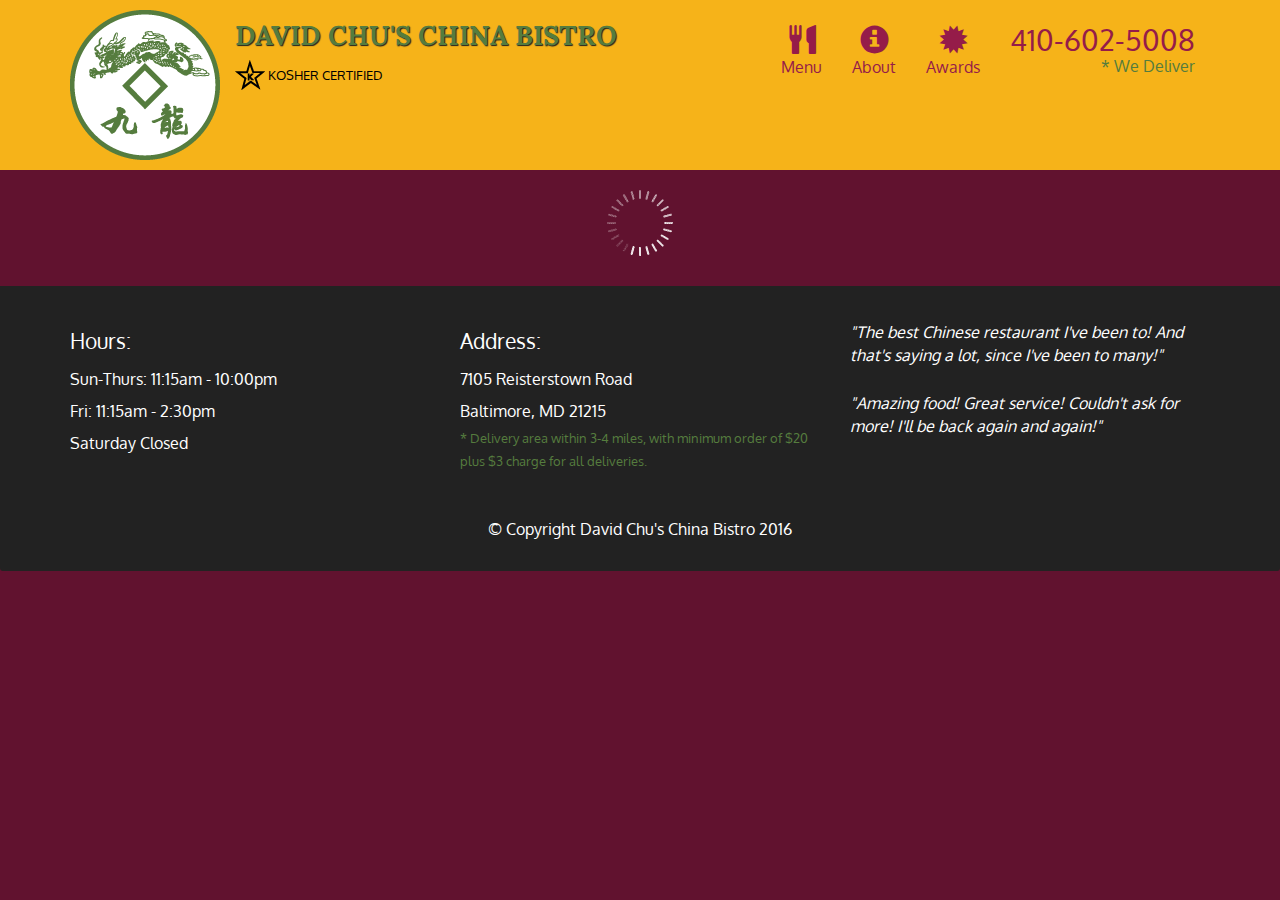
<file: index.html>
<!doctype html>
<html lang="en">
  <head>
    <meta charset="utf-8">
    <meta http-equiv="X-UA-Compatible" content="IE=edge">
    <meta name="viewport" content="width=device-width, initial-scale=1">
    <title>David Chu's China Bistro</title>
    <link rel="stylesheet" href="https://stackpath.bootstrapcdn.com/font-awesome/4.7.0/css/font-awesome.min.css">
    <link rel="stylesheet" href="css/bootstrap.min.css">
    <link rel="stylesheet" href="css/styles.css">
    <link href='https://fonts.googleapis.com/css?family=Oxygen:400,300,700' rel='stylesheet' type='text/css'>
    <link href='https://fonts.googleapis.com/css?family=Lora' rel='stylesheet' type='text/css'>
  </head>
<body>
  <header>
    <nav id="header-nav" class="navbar navbar-default">
      <div class="container">
        <div class="navbar-header">
          <a href="index.html" class="pull-left visible-md visible-lg">
            <div id="logo-img" alt="Logo image"></div>
          </a>

          <div class="navbar-brand">
            <a href="index.html"><h1>David Chu's China Bistro</h1></a>
            <p>
              <img src="images/star-k-logo.png" alt="Kosher certification">
              <span>Kosher Certified</span>
            </p>
          </div>

          <button id="navbarToggle" type="button" class="navbar-toggle collapsed" data-toggle="collapse" data-target="#collapsable-nav" aria-expanded="false">
            <span class="sr-only">Toggle navigation</span>
            <span class="icon-bar"></span>
            <span class="icon-bar"></span>
            <span class="icon-bar"></span>
          </button>
        </div>
        
        <div id="collapsable-nav" class="collapse navbar-collapse">
           <ul id="nav-list" class="nav navbar-nav navbar-right">
            <li id="navHomeButton" class="visible-xs active">
              <a href="index.html">
                <span class="glyphicon glyphicon-home"></span> Home</a>
            </li>
            <li id="navMenuButton">
              <a href="#" onclick="$dc.loadMenuCategories();">
                <span class="glyphicon glyphicon-cutlery"></span><br class="hidden-xs"> Menu</a>
            </li>
            <li>
              <a href="#" onclick="$dc.loadAboutRatings();">
                <span class="glyphicon glyphicon-info-sign"></span><br class="hidden-xs"> About</a>
            </li>
            <li>
              <a href="#">
                <span class="glyphicon glyphicon-certificate"></span><br class="hidden-xs"> Awards</a>
            </li>
            <li id="phone" class="hidden-xs">
              <a href="tel:410-602-5008">
                <span>410-602-5008</span></a><div>* We Deliver</div>
            </li>
          </ul><!-- #nav-list -->
        </div><!-- .collapse .navbar-collapse -->
      </div><!-- .container -->
    </nav><!-- #header-nav -->
  </header>

  <div id="call-btn" class="visible-xs">
    <a class="btn" href="tel:410-602-5008">
    <span class="glyphicon glyphicon-earphone"></span>
    410-602-5008
    </a>
  </div>
  <div id="xs-deliver" class="text-center visible-xs">* We Deliver</div>

  <div id="main-content" class="container"></div>

  <footer class="panel-footer">
    <div class="container">
      <div class="row">
        <section id="hours" class="col-sm-4">
          <span>Hours:</span><br>
          Sun-Thurs: 11:15am - 10:00pm<br>
          Fri: 11:15am - 2:30pm<br>
          Saturday Closed
          <hr class="visible-xs">
        </section>
        <section id="address" class="col-sm-4">
          <span>Address:</span><br>
          7105 Reisterstown Road<br>
          Baltimore, MD 21215
          <p>* Delivery area within 3-4 miles, with minimum order of $20 plus $3 charge for all deliveries.</p>
          <hr class="visible-xs">
        </section>
        <section id="testimonials" class="col-sm-4">
          <p>"The best Chinese restaurant I've been to! And that's saying a lot, since I've been to many!"</p>
          <p>"Amazing food! Great service! Couldn't ask for more! I'll be back again and again!"</p>
        </section>
      </div>
      <div class="text-center">&copy; Copyright David Chu's China Bistro 2016</div>
    </div>
  </footer>

  <!-- jQuery (Bootstrap JS plugins depend on it) -->
  <script src="js/jquery-2.1.4.min.js"></script>
  <script src="js/bootstrap.min.js"></script>
  <script src="js/ajax-utils.js"></script>
  <script src="js/script.js"></script>
</body>
</html>
</file>
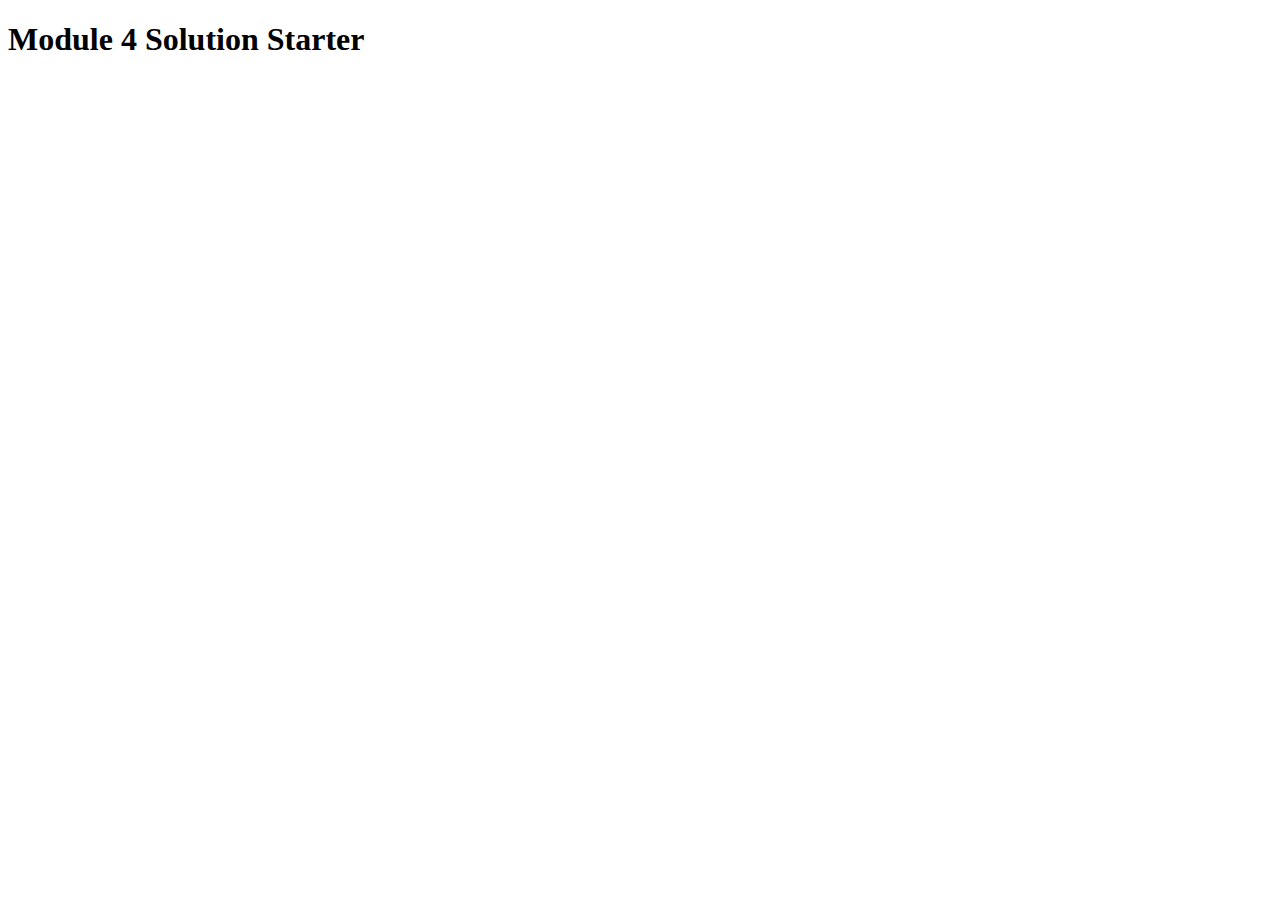
<file: module4-solution/index.html>
<!DOCTYPE html>
<html>
<head>
  <meta charset="utf-8">
  <title>Module 4 Solution Starter</title>
  <script src="SpeakHello.js"></script>
  <script src="SpeakGoodBye.js"></script>
  <script src="script.js"></script>
</head>
<body>
  <h1>Module 4 Solution Starter</h1>
</body>
</html>
</file>
<file: css/styles.css>
body {
  font-size: 16px;
  color: #fff;
  background-color: #61122f;
  font-family: 'Oxygen', sans-serif;
}

/** HEADER **/
#header-nav {
  background-color: #f6b319;
  border-radius: 0;
  border: 0;
}

#logo-img {
  background: url('../images/restaurant-logo_large.png') no-repeat;
  width: 150px;
  height: 150px;
  margin: 10px 15px 10px 0;
}

.navbar-brand {
  padding-top: 25px;
}
.navbar-brand h1 { /* Restaurant name */
  font-family: 'Lora', serif;
  color: #557c3e;
  font-size: 1.5em;
  text-transform: uppercase;
  font-weight: bold;
  text-shadow: 1px 1px 1px #222;
  margin-top: 0;
  margin-bottom: 0;
  line-height: .75;
}
.navbar-brand a:hover, .navbar-brand a:focus {
  text-decoration: none;
}
.navbar-brand p { /* Kosher cert */
  color: #000;
  text-transform: uppercase;
  font-size: .7em;
  margin-top: 15px;
}
.navbar-brand p span { /* Star-K */
  vertical-align: middle;
}

#nav-list {
  margin-top: 10px;
}
#nav-list a {
  color: #951C49;
  text-align: center;
}
#nav-list a:hover {
  background: #E7E7E7;
}
#nav-list a span {
  font-size: 1.8em;
}

#phone {
  margin-top: 5px;
}
#phone a { /* Phone number */
  text-align: right;
  padding-bottom: 0;
}
#phone div { /* We Deliver */
  color: #557c3e;
  text-align: right;
  padding-right: 15px;
}

.navbar-header button.navbar-toggle, .navbar-header .icon-bar {
  border: 1px solid #61122f;
}
.navbar-header button.navbar-toggle {
  clear: both;
  margin-top: -30px;
}
/* END HEADER */

/* FOOTER */
.panel-footer {
  margin-top: 30px;
  padding-top: 35px;
  padding-bottom: 30px;
  background-color: #222;
  border-top: 0;
}
.panel-footer div.row {
  margin-bottom: 35px;
}
#hours, #address {
  line-height: 2;
}
#hours > span, #address > span {
  font-size: 1.3em;
}
#address p {
  color: #557c3e;
  font-size: .8em;
  line-height: 1.8;
}
#testimonials {
  font-style: italic;
}
#testimonials p:nth-child(2) {
  margin-top: 25px;
}
/* END FOOTER */



/* HOME PAGE */
.container .jumbotron {
  box-shadow: 0 0 50px #3F0C1F;
  border: 2px solid #3F0C1F;
}

#menu-tile, #specials-tile, #map-tile {
  height: 250px;
  width: 100%;
  margin-bottom: 15px;
  position: relative;
  border: 2px solid #3F0C1F;
  overflow: hidden;
}
#menu-tile:hover, #specials-tile:hover, #map-tile:hover {
  box-shadow: 0 1px 5px 1px #cccccc;
}
#menu-tile {
  background: url('../images/menu-tile.jpg') no-repeat;
  background-position: center;
}
#specials-tile {
  background: url('../images/specials-tile.jpg') no-repeat;
  background-position: center;
}
#menu-tile span, #specials-tile span, #map-tile span {
  position: absolute;
  bottom: 0;
  right: 0;
  width: 100%;
  text-align: center;
  font-size: 1.6em;
  text-transform: uppercase;
  background-color: #000;
  color: #fff;
  opacity: .8;
}
/* END HOME PAGE */

/* MENU CATEGORIES PAGE */
.category-tile { 
  position: relative;
  border: 2px solid #3F0C1F;
  overflow: hidden;
  width: 200px;
  height: 200px;
  margin: 0 auto 15px;
}
.category-tile span {
  position: absolute;
  bottom: 0;
  right: 0;
  width: 100%;
  text-align: center;
  font-size: 1.2em;
  text-transform: uppercase;
  background-color: #000;
  color: #fff;
  opacity: .8;
}
.category-tile:hover {
  box-shadow: 0 1px 5px 1px #cccccc;
}

#menu-categories-title + div {
  margin-bottom: 50px;
}
/* END MENU CATEGORIES PAGE */

/* SINGLE CATEGORY PAGE */
.menu-item-tile {
  margin-bottom: 25px;
}
.menu-item-tile hr {
  width: 80%;
}
.menu-item-tile .menu-item-price {
  font-size: 1.1em;
  text-align: right;
  margin-top: -15px;
  margin-right: -15px;
}
.menu-item-tile .menu-item-price span {
  font-size: .6em;
}
.menu-item-photo {
  position: relative;
  border: 2px solid #3F0C1F; 
  overflow: hidden;
  padding: 0;
  margin-right: -15px;
  margin-left: auto;
  margin-bottom: 20px;
  max-width: 250px;
}
.menu-item-photo div {
  position: absolute;
  bottom: 0;
  right: 0;
  width: 80px;
  background-color: #557c3e;
  text-align: center;
}
.menu-item-description {
  padding-right: 30px;
}
h3.menu-item-title {
  margin: 0 0 10px;
}
.menu-item-details {
  font-size: .9em;
  font-style: italic;
}
/* END SINGLE CATEGORY PAGE */


/********** Large devices only **********/
@media (min-width: 1200px) {
  .container .jumbotron {
    background: url('../images/jumbotron_1200.jpg') no-repeat;
    height: 675px;
  }
}

/********** Medium devices only **********/
@media (min-width: 992px) and (max-width: 1199px) {
  /* Header */
  #logo-img {
    background: url('../images/restaurant-logo_medium.png') no-repeat;
    width: 100px;
    height: 100px;
    margin: 5px 5px 5px 0;
  }
  /* End Header */

  /* Home Page */
  .container .jumbotron {
    background: url('../images/jumbotron_992.jpg') no-repeat;
    height: 558px;
  }
  /* End Home Page */
}

/********** Small devices only **********/
@media (min-width: 768px) and (max-width: 991px) {
  /* Home Page */
  .container .jumbotron {
    background: url('../images/jumbotron_768.jpg') no-repeat;
    height: 432px;
  }
  /* End Home Page */
}

/********** Extra small devices only **********/
@media (max-width: 767px) {
  /* Header */
  .navbar-brand {
    padding-top: 10px;
    height: 80px;
  }
  .navbar-brand h1 { /* Restaurant name */
    padding-top: 10px;
    font-size: 5vw; /* 1vw = 1% of viewport width */
  }
  .navbar-brand p { /* Kosher cert */
    font-size: .6em;
    margin-top: 12px;
  }
  .navbar-brand p img { /* Star-K */
    height: 20px;
  }

  #collapsable-nav a { /* Collapsed nav menu text */
    font-size: 1.2em;
  }
  #collapsable-nav a span { /* Collapsed nav menu glyph */
    font-size: 1em;
    margin-right: 5px;
  }

  #call-btn > a {
    font-size: 1.5em;
    display: block;
    margin: 0 20px;
    padding: 10px;
    border: 2px solid #fff;
    background-color: #f6b319;
    color: #951c49;
  }
  #xs-deliver {
    margin-top: 5px;
    font-size: .7em;
    letter-spacing: .1em;
    text-transform: uppercase;
  }
  /* End Header */

  /* Footer */
  .panel-footer section {
    margin-bottom: 30px;
    text-align: center;
  }
  .panel-footer section:nth-child(3) {
    margin-bottom: 0; /* margin already exists on the whole row */
  }
  .panel-footer section hr {
    width: 50%;
  }
  /* End Footer */

  /* Home Page */
  .container .jumbotron {
    margin-top: 30px;
    padding: 0;
  }
  #menu-tile, #specials-tile {
    width: 360px;
    margin: 0 auto 15px;
  }

  .menu-item-photo {
    margin-right: auto;
  }
  .menu-item-tile .menu-item-price {
    text-align: center;
  }
  .menu-item-description {
    text-align: center;;
  }
}


/********** Super extra small devices Only :-) (e.g., iPhone 4) **********/
@media (max-width: 479px) {
  /* Header */
  .navbar-brand h1 { /* Restaurant name */
    padding-top: 5px;
    font-size: 6vw;
  }
  /* End Header */
  
  /* Home page */
  #menu-tile, #specials-tile {
    width: 280px;
    margin: 0 auto 15px;
  }

  .col-xxs-12 {
    position: relative;
    min-height: 1px;
    padding-right: 15px;
    padding-left: 15px;
    float: left;
    width: 100%;
  }
}
</file>
